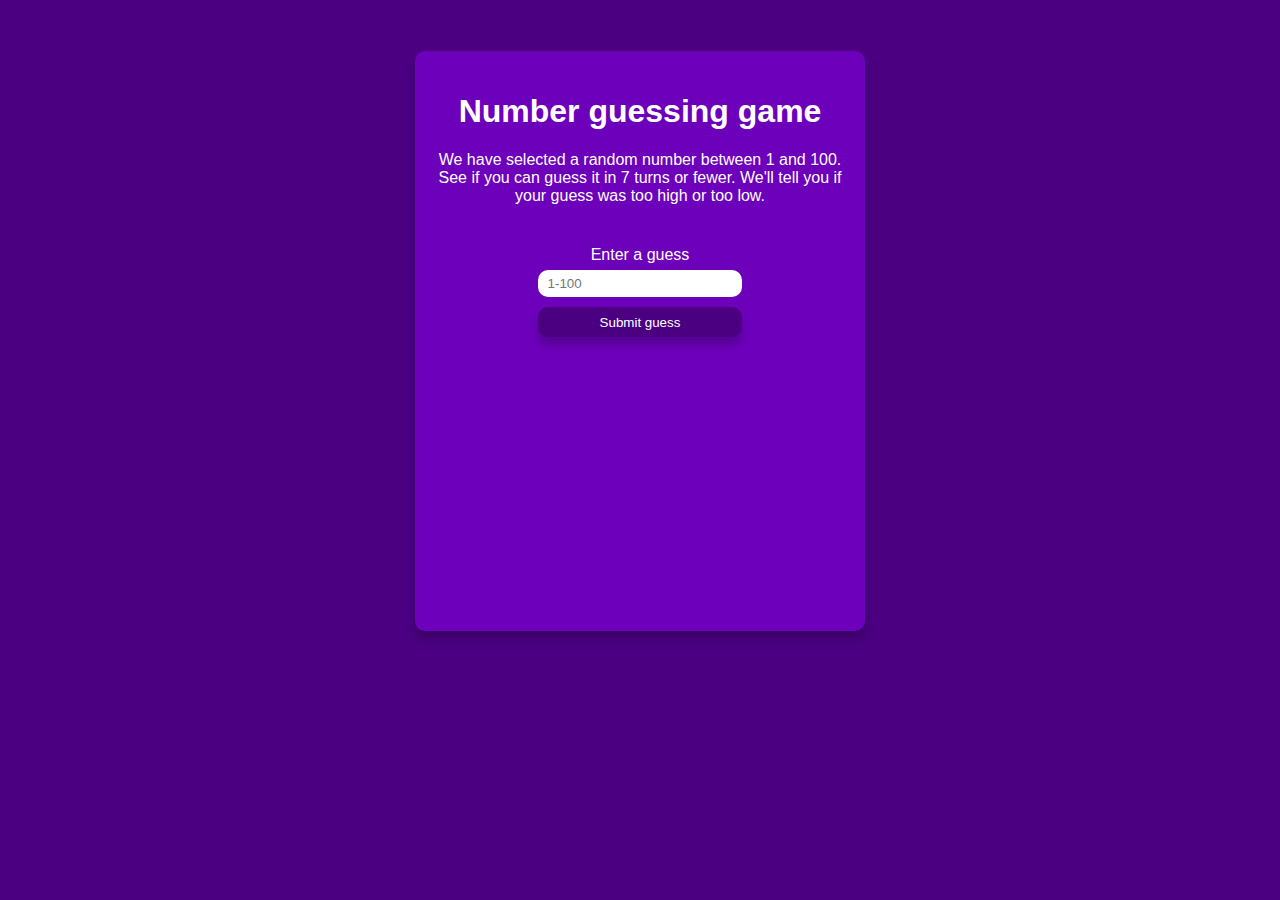
<file: index.html>
<!DOCTYPE html>
<html>
  <head>
    <meta charset="utf-8">
    <link rel="stylesheet" href="style.css">
    <title>Number guessing game</title>
  </head>

  <body>
    <div class="wrapper">
      <h1>Number guessing game</h1>

      <p>We have selected a random number between 1 and 100. See if you can guess it in 7 turns or fewer. We'll tell you if your guess was too high or too low.</p>

      <div class="form">
        <label for="guessField">Enter a guess</label>
        <input type="text" id="guessField" class="guessField" placeholder="1-100" required />
        <button type="submit" value="Submit guess" class="guessSubmit" >Submit guess</button>
      </div>

      <div class="resultParas">
        <p class="guesses"></p>
        <p class="lowOrHi"></p>
        <p class="lastResult"></p>        
      </div>
    </div>    

    <script src="script.js"></script>
  </body>
</html>
</file>
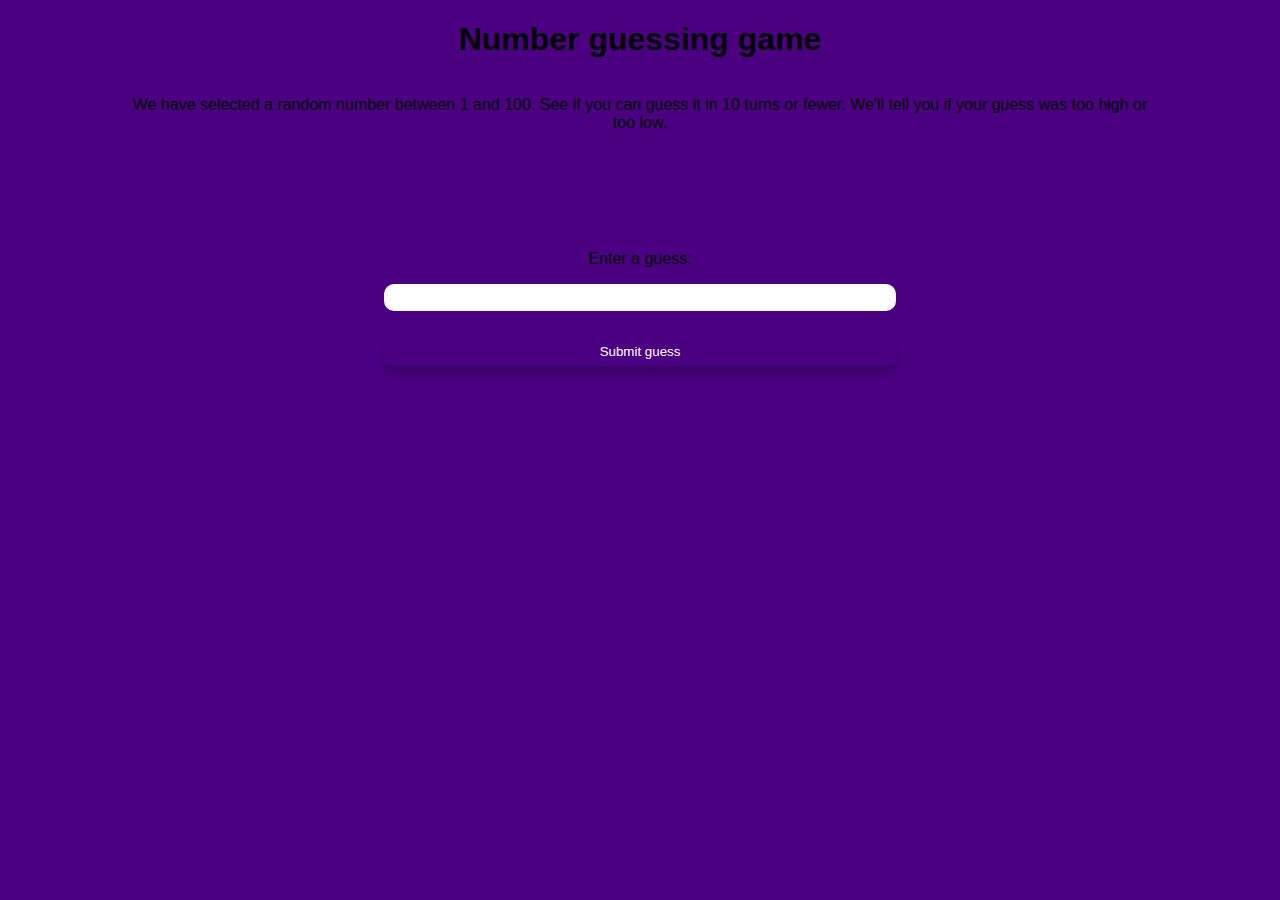
<file: number-game.html>
<!DOCTYPE html>
<html>
  <head>
    <meta charset="utf-8">
    <link rel="stylesheet" href="style.css">
    <title>Number guessing game</title>
  </head>

  <body>
    <h1>Number guessing game</h1>

    <p>We have selected a random number between 1 and 100. See if you can guess it in 10 turns or fewer. We'll tell you if your guess was too high or too low.</p>

    <div class="form">
      <label for="guessField">Enter a guess: </label>
      <input type="text" id="guessField" class="guessField">
      <input type="submit" value="Submit guess" class="guessSubmit">
    </div>

    <div class="resultParas">
      <p class="guesses"></p>
      <p class="lastResult"></p>
      <p class="lowOrHi"></p>
    </div>

    <script src="script.js"></script>
  </body>
</html>
</file>
<file: style.css>
html {
  font-family: sans-serif;
}

body {
  width: 80%;
  /* max-width: 800px;
  min-width: 480px; */
  margin: auto;
  display: flex;
  flex-direction: column;
  text-align: center;
  align-content: center;
  justify-content: center;
  background-color: #4B0082;
}

.wrapper {
  width: 40%;
  height: 60vh;
  align-self: center;
  justify-self: center;
  border-radius: 10px;
  box-shadow: 0px 8px 8px 0px rgba(0, 0, 0, 0.2);
  padding: 20px;
  margin-top: 5%;
  background-color: #6d00bb;
  color: white;
}

@media screen and (max-width: 784px) {
  .wrapper {
    width: 80%;
    height: 80vh;
  }
}

.form {
  width: 50%;
  margin: 10% auto 0;
  display: flex;
  flex-direction: column;
}

.guessField {
  margin: 3% 0;
  height: 25px;
  border-radius: 10px;
  padding-left: 10px;
  border: none;
}

.guessField:focus {
  outline: none;
}

.guessSubmit {
  height: 30px;
  margin-top: 2%;
  border-radius: 10px;
  border: none;
  background-color: #4B0082;
  color: white;
  box-shadow: 0px 8px 8px 0px rgba(0, 0, 0, 0.2);
  cursor: pointer;
}

.guessSubmit:hover {
  background-color: #6d00bb;
}

.right {
  width: 50%;
  margin: 0 auto;
  background-color: green;
  color: white;
  padding: 10px;
  border-radius: 10px;
  box-shadow: 0px 8px 8px 0px rgba(0, 0, 0, 0.2);
}

.wrong {
  width: 50%;
  margin: 0 auto;
  background-color: red;
  color: white;
  padding: 10px;
  border-radius: 10px;
  box-shadow: 0px 8px 8px 0px rgba(0, 0, 0, 0.2);
}

.resetButton {
  width: 15%;
  margin: 0 auto;
  margin-top: 5%;
  background-color: #6d00bb;
  color: white;
  height: 35px;
  border-radius: 10px;
  border: none;
  box-shadow: 0px 8px 8px 0px rgba(0, 0, 0, 0.2);
  cursor: pointer;
}

.resetButton:hover {
  background-color: #4B0082;
}

@media screen and (max-width: 784px) {
  .wrapper {
    width: 80%;
    height: 70vh;
  }

  .resetButton {
    width: 30%;
  }
}
</file>
